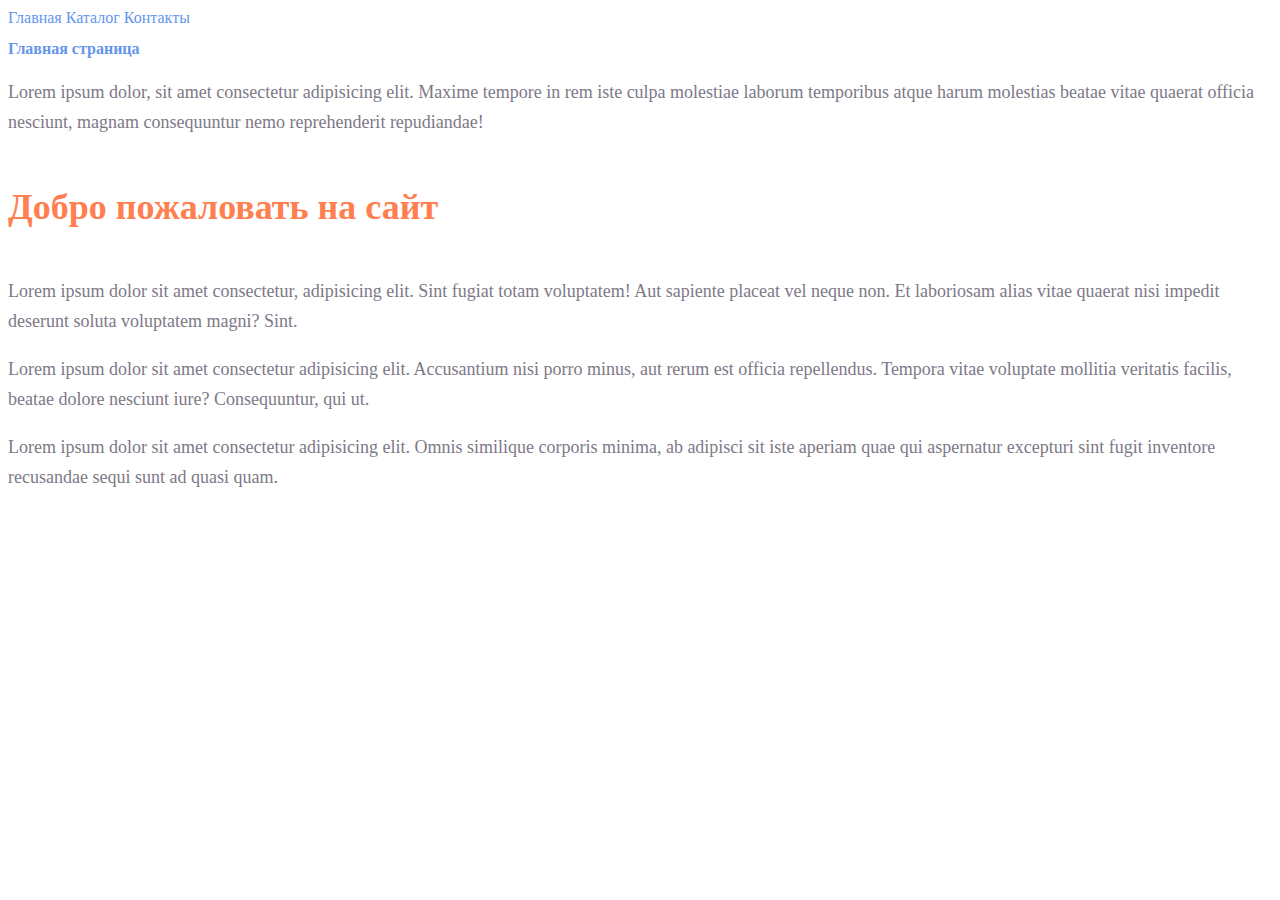
<file: index.html>
<!DOCTYPE html>
<html lang="en">

<head>
    <meta charset="UTF-8">
    <meta http-equiv="X-UA-Compatible" content="IE=edge">
    <meta name="viewport" content="width=device-width, initial-scale=1.0">
    <link rel="stylesheet" href="style.css">
    <title>Document</title>
</head>

<body>
    <a class="link" href="index.html">Главная</a>
    <a class="link" href="catalog/catalog.html">Каталог</a>
    <a class="link" href="contacts.html">Контакты</a>
    <h1 class="hdg">Главная страница</h1>
    <p class="paragraf">Lorem ipsum dolor, sit amet consectetur adipisicing elit. Maxime tempore in rem iste culpa
        molestiae laborum
        temporibus atque harum molestias beatae vitae quaerat officia nesciunt, magnam consequuntur nemo reprehenderit
        repudiandae! </p>
    <h2 class="hea">Добро пожаловать на сайт</h2>
    <p class="paragraf">Lorem ipsum dolor sit amet consectetur, adipisicing elit. Sint fugiat totam voluptatem! Aut
        sapiente placeat vel
        neque non. Et laboriosam alias vitae quaerat nisi impedit deserunt soluta voluptatem magni? Sint.</p>
    <p class="paragraf">Lorem ipsum dolor sit amet consectetur adipisicing elit. Accusantium nisi porro minus, aut rerum
        est officia
        repellendus. Tempora vitae voluptate mollitia veritatis facilis, beatae dolore nesciunt iure? Consequuntur, qui
        ut.</p>
    <p class="paragraf">Lorem ipsum dolor sit amet consectetur adipisicing elit. Omnis similique corporis minima, ab
        adipisci sit iste
        aperiam quae qui aspernatur excepturi sint fugit inventore recusandae sequi sunt ad quasi quam.</p>

</body>

</html>
</file>
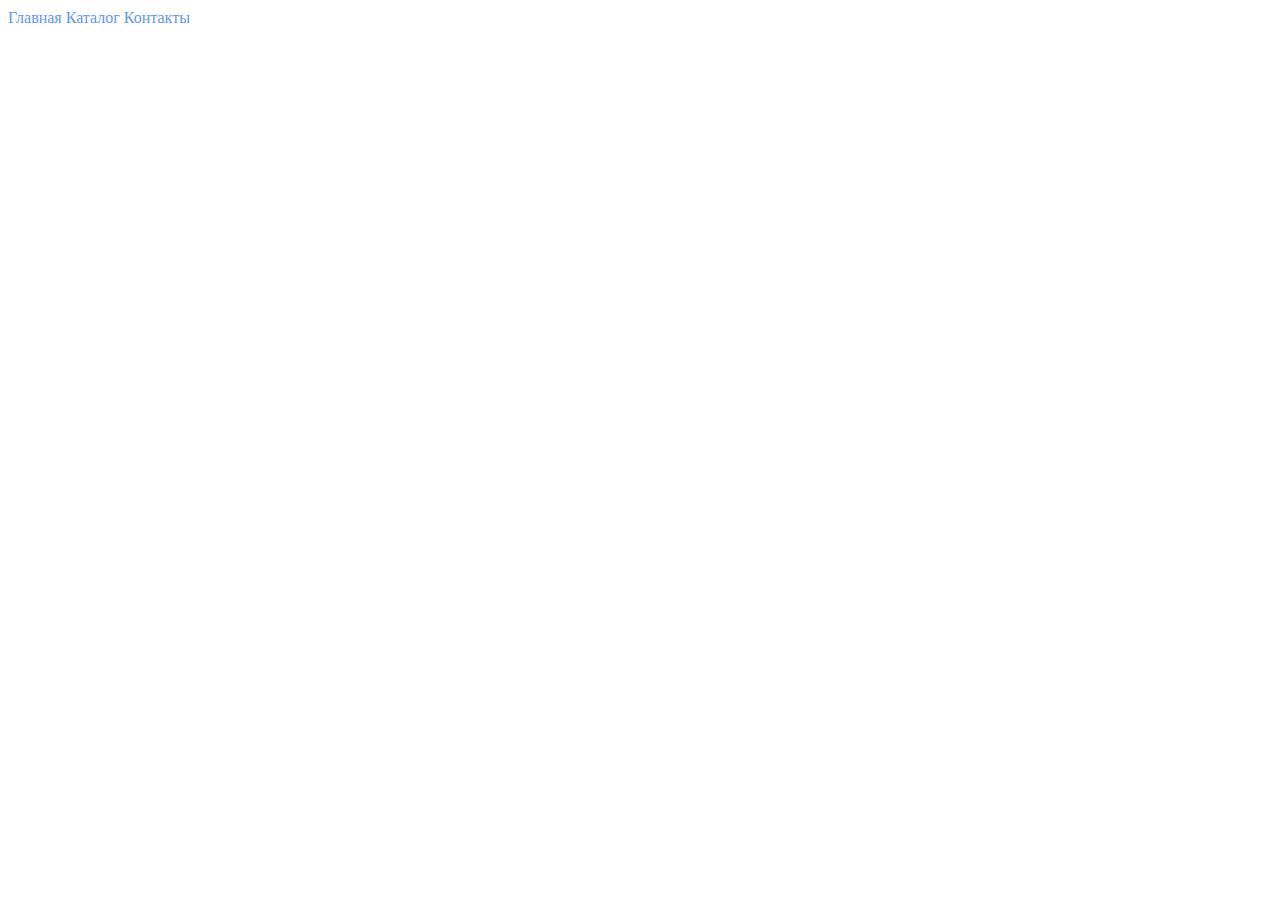
<file: contacts.html>
<!DOCTYPE html>
<html lang="en">

<head>
    <meta charset="UTF-8">
    <meta http-equiv="X-UA-Compatible" content="IE=edge">
    <meta name="viewport" content="width=device-width, initial-scale=1.0">
    <link rel="stylesheet" href="style.css">
    <title>Document</title>
</head>

<body>
    <a class="link" href="index.html">Главная</a>
    <a class="link" href="catalog/catalog.html">Каталог</a>
    <a class="link" href="contacts">Контакты</a>

</body>

</html>
</file>
<file: style.css>
a {
    text-decoration: none;
}

.link {
    color: cornflowerblue;
    font-size: 16px;
    line-height: 20px;
}

.hdg {
    color: cornflowerblue;
    font-size: 16px;
    line-height: 20px;
}

.paragraf {
    font-style: normal;
    font-weight: 300;
    font-size: 18px;
    line-height: 30px;
    color: #7D7987
}

.hea {
    color: coral;
    font-style: normal;
    font-weight: 700;
    font-size: 36px;
    line-height: 80px;
}
</file>
